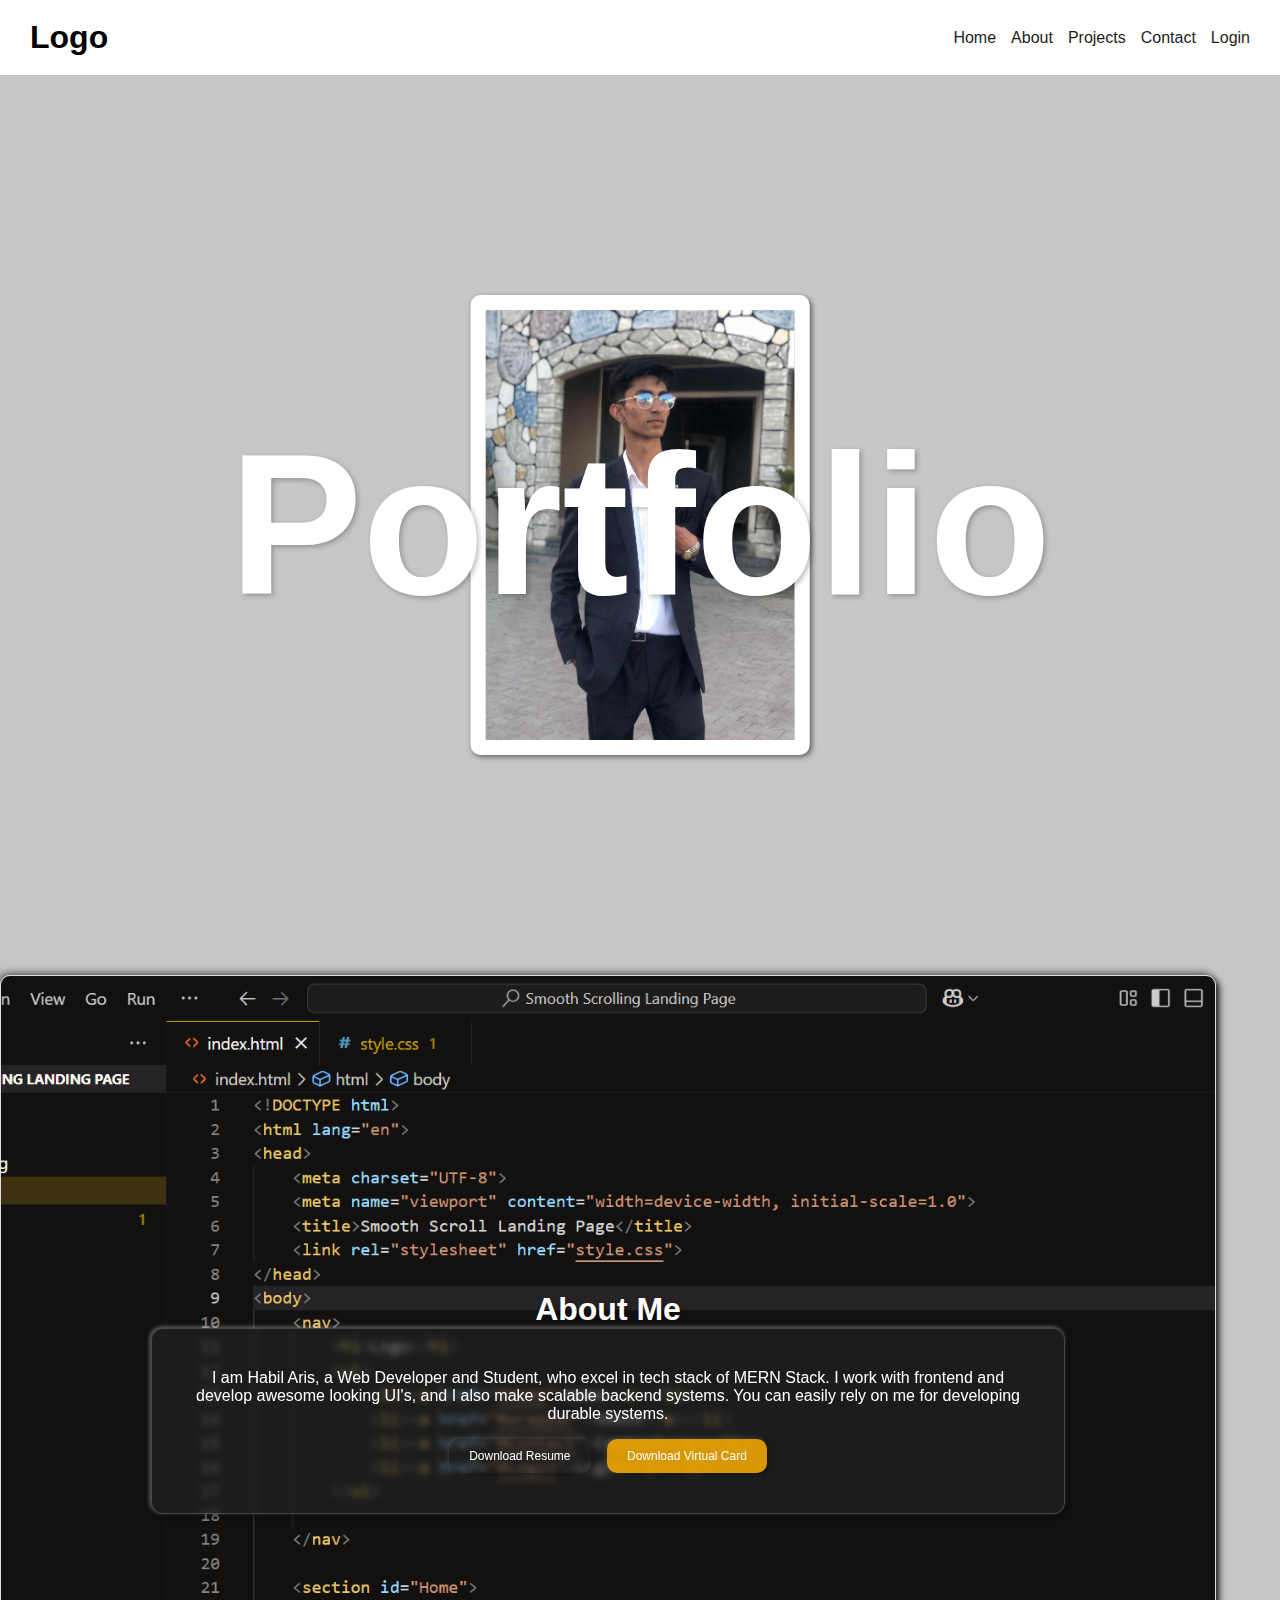
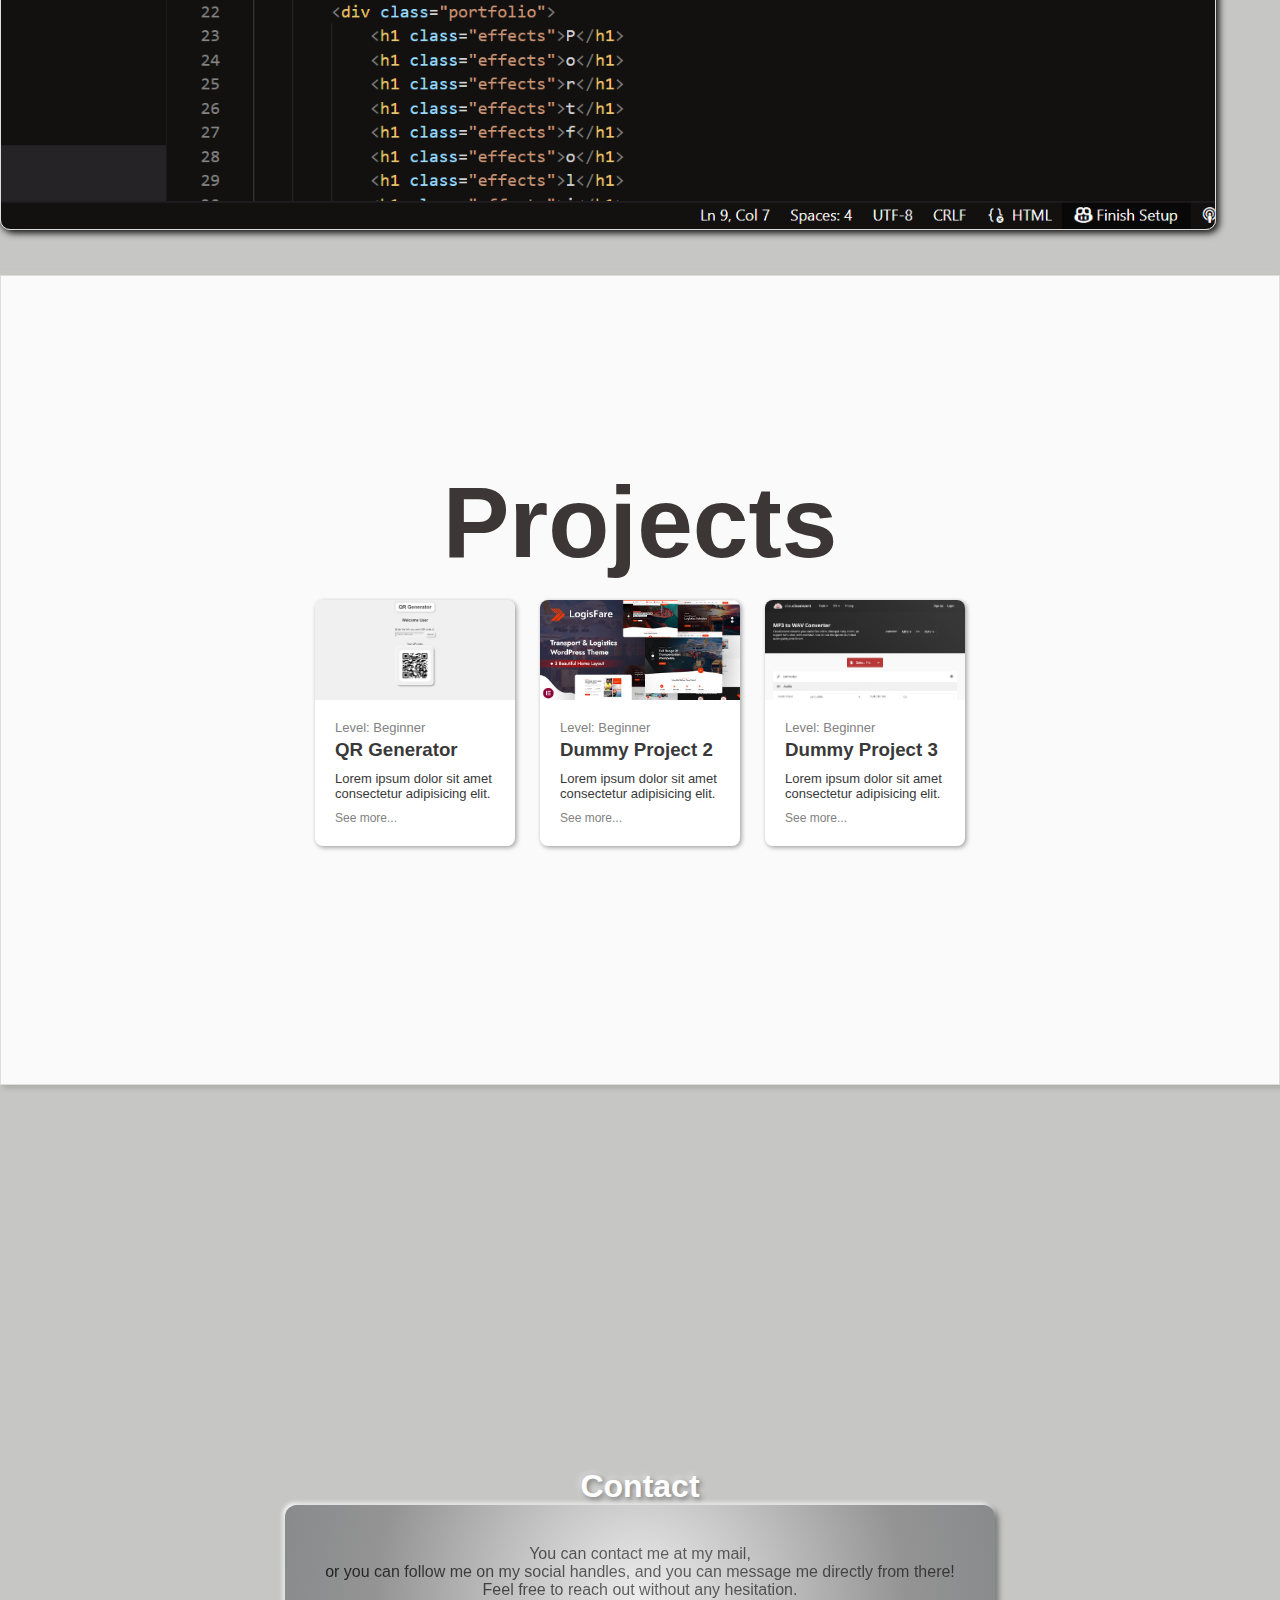
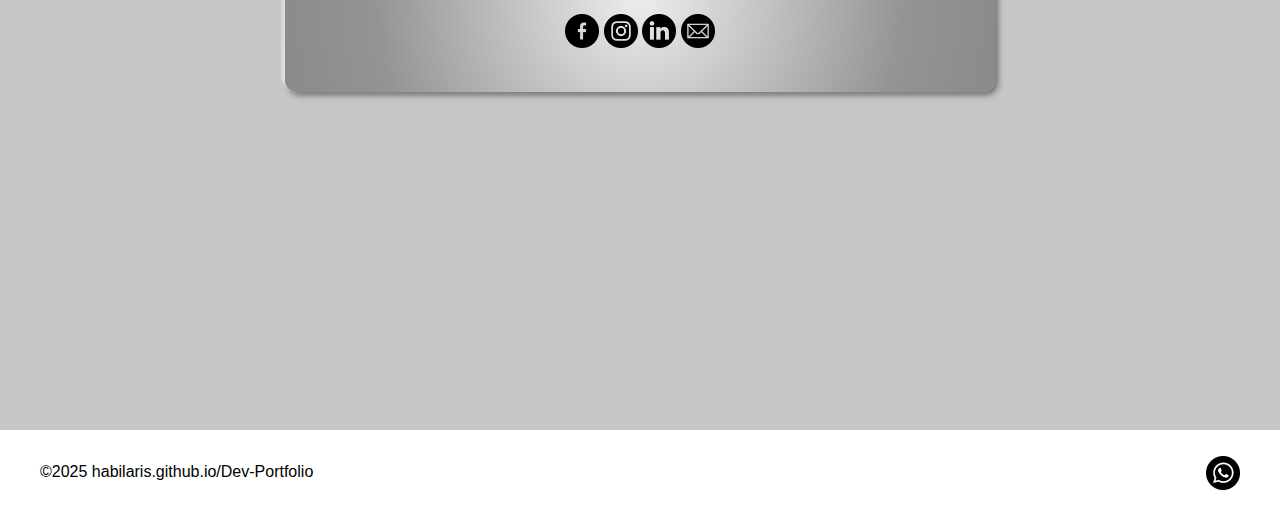
<file: index.html>
<!DOCTYPE html>
<html lang="en">
<head>
    <meta charset="UTF-8">
    <meta name="viewport" content="width=device-width, initial-scale=1.0">
    <title>Habil Aris - Full Stack Developer | Portfolio</title>
    <link rel="stylesheet" href="style.css">
    <meta name="description" content="This is the Vanilla JS portfolio of Habil Aris, with interactive animations and effects for my showcasing my Web Development Projects, hosted on GitHub Pages.">
    <meta name="keywords" content="HTML, CSS, JavaScript, Portfolio, Web Development, Projects, Habil Aris, GitHub, GitHub Pages">
    <meta name="author" content="Habil Aris">
    <link rel="icon" type="image/png" href="Logo/weblogo.png">
</head>
<body>
    <nav>
        <h1>Logo</h1>
        <ul>
            <li><a href="#Home">Home</a></li>
            <li><a href="#About">About</a></li>
            <li><a href="#wrapper2">Projects</a></li>
            <li><a href="#Contact">Contact</a></li>
            <li><a href="#Login">Login</a></li>
        </ul>

    </nav>
    <section id="Home">
        <div class="portfolio">
            <h1 class="effects">P</h1>
            <h1 class="effects">o</h1>
            <h1 class="effects">r</h1>
            <h1 class="effects">t</h1>
            <h1 class="effects">f</h1>
            <h1 class="effects">o</h1>
            <h1 class="effects">l</h1>
            <h1 class="effects">i</h1>
            <h1 class="effects">o</h1>
        </div>
        <div class="img-wrapper">
            <img src="Images/myPhoto.jpg" alt="Deverloper's photo">
        </div>
    </section>

    
    <div class="wrapper">
            <section id="About">
            <h1>About Me</h1>
            <div class="container">
                <p>I am Habil Aris, a Web Developer and Student, who excel in tech stack of MERN Stack. I work with frontend and develop awesome looking UI's, and I also make scalable backend systems. You can easily rely on me for developing durable systems.</p>
                <a href="Documents/Habil Aris Resume.pdf" target="_blank">Download Resume</a>
                <a href="Documents/Card.png" target="_blank" id="vc">Download Virtual Card</a>
            </div>
        </section>
    </div>


    <div id="wrapper2">
        <section id="Projects">
        <h2>Projects</h2>
            <div class="projects-container">
                <div class="cards" id="item-1">
                    <img src="Images/QR-Generator.png" alt="card-img">
                    <div class="text-container">
                        <p id="headline">Level: Beginner</p>
                        <h3>QR Generator</h3>
                        <p>Lorem ipsum dolor sit amet consectetur adipisicing elit.</p>
                        <a href="#" class="See-more">See more...</a>
                    </div>
                </div>

                <div class="cards" id="item-2">
                    <img src="Images/sample-project1.jpg" alt="card-img">
                    <div class="text-container">
                        <p id="headline">Level: Beginner</p>
                        <h3>Dummy Project 2</h3>
                        <p>Lorem ipsum dolor sit amet consectetur adipisicing elit.</p>
                        <a href="#" class="See-more">See more...</a>
                    </div>
                </div>

                <div class="cards" id="item-3">
                    <img src="Images/sample-project3.png" alt="card-img">
                    <div class="text-container">
                        <p id="headline">Level: Beginner</p>
                        <h3>Dummy Project 3</h3>
                        <p>Lorem ipsum dolor sit amet consectetur adipisicing elit.</p>
                        <a href="#" class="See-more">See more...</a>
                    </div>
                </div>
            </div>
        </section>
    </div>


    <section id="Contact">
        <h1>Contact</h1>
        <div class="container">
            <p>You can contact me at my mail, <br> or you can follow me on my social handles, and you can message me directly from there! <br> Feel free to reach out without any hesitation. </p>
            
            <div id="icons-container">
                <a href="https://www.facebook.com/mecha.genos.2025/" target="_blank"><img src="icons/facebook.png" alt="facebook-icon"></a>
                <a href="https://www.instagram.com/habilaris" target="_blank"><img src="icons/instagram.png" alt="insta-icon"></a>
                <a href="https://www.linkedin.com/in/habilaris" target="_blank"><img src="icons/linkedin.png" alt="linkedin-icon"></a>
                <a href="mailto:habilaris4@gmail.com" target="_blank"><img src="icons/email.png" alt="email-icon"></a>
            </div>
        </div>
    </section>

    <div class="footer">
        <p>&copy;2025 habilaris.github.io/Dev-Portfolio</p>
        <a href="https://wa.me/message/TAL5MLL4WBHHP1"><img src="icons/whatsapp.png" alt="Whatsapp icon"></a>
    </div>
</body>
</html>
</file>
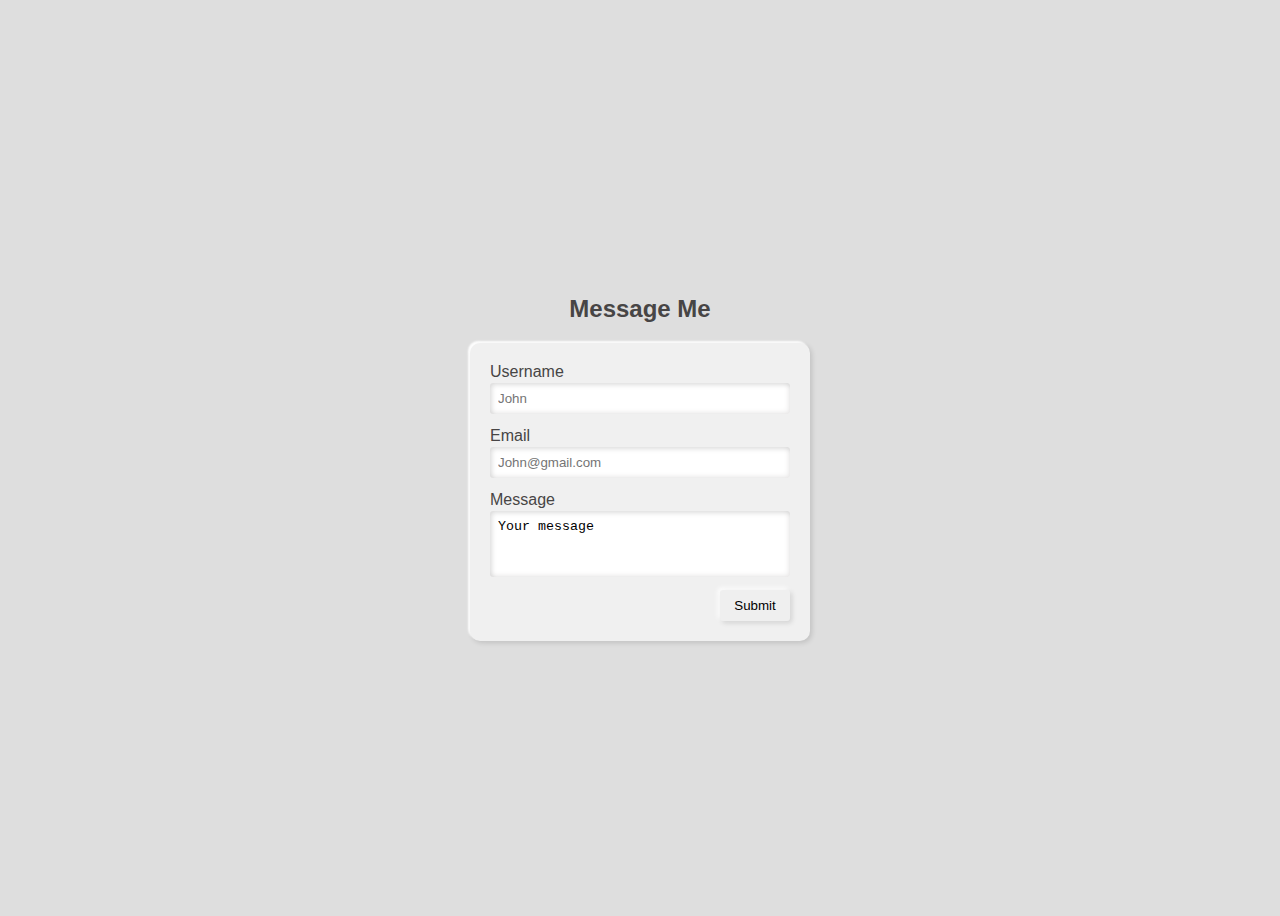
<file: message-form.html>
<!DOCTYPE html>
<html lang="en">
<head>
    <meta charset="UTF-8">
    <meta name="viewport" content="width=device-width, initial-scale=1.0">
    <title>Message Form</title>
    <style>
        body {
            font-family: Geneva, Verdana, sans-serif;
            background: #dedede;
            color: rgb(71, 69, 69);
        }

        form {
            box-shadow: 2px 2px 5px rgba(0, 0, 0, 0.128), -2px -2px 2px rgb(255, 255, 255);
            background: rgb(240, 240, 240);
            border-radius: 10px;
            padding: 20px;
            display: flex;
            width: 300px;
            flex-direction: column;
        }

        #message-form {
            display: flex;
            flex-direction: column;
            height: 100vh;
            justify-content: center;
            align-items: center;
        }

        input, textarea {
            border: none;
            padding: 8px 8px;
            border-radius: 3px;
            box-shadow: inset 2px 2px 5px rgba(0, 0, 0, 0.128), inset -2px -2px 5px rgb(239, 238, 238);
        }

        input[type='submit'] {
            box-shadow: 2px 2px 5px rgba(0, 0, 0, 0.128), -2px -2px 5px white;
            width: 70px;

            &:active {
                box-shadow: inset 2px 2px 5px rgba(0, 0, 0, 0.128), inset -2px -2px 5px white;
            }
        }

        .container {
            text-align: end;
        }

        textarea {
            height: 50px;
            resize: none;
        }

       label {
            margin-bottom: -16px;
        }


        .inp {
            margin-bottom: -5px;
        }


    </style>
</head>
<body>

    <div id="message-form">
        <h2>Message Me</h2>
        <form action="">
            <label for="username">Username</label><br>
            <input type="text" placeholder="John" id="username" required class="inp"><br>

            <label for="email">Email</label><br>
            <input type="text" placeholder="John@gmail.com" class="inp"><br>

            <label for="message">Message</label><br>
            <textarea id="message" class="inp">Your message</textarea><br>

            <div class="container">
                <input type="submit">
            </div>
        </form>
    </div>

</body>
</html>
</file>
<file: style.css>
html {
    scroll-behavior: smooth;
}

:root {
    --color: rgb(186, 186, 186);
}

* {
    box-sizing: border-box;
    margin: 0;
    padding: 0;
    box-sizing: border-box;
}

body {
    
    background: #c6c6c5;
    font-family: 'Lucida Sans', 'Lucida Sans Regular', 'Lucida Grande', 'Lucida Sans Unicode', Geneva, Verdana, sans-serif;
    font-weight: 300;
}

/* __________________________________________________________________________________________________________ */

section {
    color: white;
    position: relative;
    display: flex;
    flex-direction: column;
    text-align: center;
    height: 100dvh;
    align-items: center;
    justify-content: center;
}

/* __________________________________________________________________________________________________________ */

/* Navbar */

nav {
    background-color: white;
    display: flex;
    height: 75px;
    padding: 0 30px;
    justify-content: space-between;
    align-items: center;
    width: 100%;

}

ul {
    list-style-type: none;
    display: flex;
    gap: 15px;
    justify-content: center;
    align-items: center;
}

a {
    text-decoration: none;
    color: rgb(29, 29, 29);
}

/* __________________________________________________________________________________________________________ */

#wrapper, #wrapper2 {
    height: 100vh;
    display: flex;
    justify-content: center;
    align-items: center;
}

#About {
    height: 95vh;
    width: 95vw;
    background: url(Images/ss.png);
    background-position: center;
    background-size: cover;
    background-repeat: no-repeat;
    border: 1px solid rgb(222, 222, 222);
    box-shadow: 3px 3px 7px rgba(0, 0, 0, 0.9), -3px -3px 7px rgba(74, 74, 74, 0.626);
    border-radius: 10px;
    padding: 150px;
    transition: all 0.5s cubic-bezier(0.075, 0.82, 0.165, 1);

    &:hover {
        transform: scale(1.02);
    }

}

#About h1 {
    color: rgb(255, 255, 255);
    text-shadow: 3px 3px 5px rgba(0, 0, 0, 0.3);
    transition: all 0.2s ease;

    &:hover {
        transform: scale(1.02);
    }
}

#About .container {
    padding: 40px;
    background: rgba(37, 37, 37, 0.6);
    backdrop-filter: blur(3px);
    border-radius: 12px;
    box-shadow: 3px 3px 6px rgba(0, 0, 0, 0.461), -1px -1px 4px rgba(255, 255, 255, 0.42);
    border: 1px solid rgba(255, 255, 255, 0.18); /* subtle border */
    transition: all 0.2s ease;

    &:hover {
        transform: scale(1.02);
    }

}

#About .container a {
    text-decoration: none;
    color: white;
    display: inline-block;
    margin-top: 16px;
    font-size: 12px;
    padding: 10px 20px;
    box-shadow: 2px 2px 5px rgba(0, 0, 0, 0.511), -1px -1px 5px rgba(206, 206, 206, 0.2);
    border-radius: 10px;
    cursor: pointer;
    transition: all 0.2s cubic-bezier(0.25, 0.46, 0.45, 0.94);

    &:hover {
        transform: scale(1.04);
    }

    &:active {
        box-shadow: inset 2px 2px 5px rgba(0, 0, 0, 0.511), inset -1px -1px 5px rgba(206, 206, 206, 0.2);
    }
}

#vc {
    margin-left: 12px;
    background: rgba(255, 179, 0, 0.826);
}

/* __________________________________________________________________________________________________________ */

#Contact h1 {
    color: #ffffff;
    text-shadow: 2px 2px 5px rgb(29, 29, 29, 0.5), -1px -1px 6px rgb(234, 234, 234);
    position: relative;
    z-index: 2;
    cursor: pointer;
}

#Contact .container {
    padding: 40px;
    border-radius: 12px;
    box-shadow: 3px 3px 6px rgba(0, 0, 0, 0.461), -2px -2px 4px white;
    background: radial-gradient(circle,rgb(237, 237, 237) 0%, rgba(148, 148, 148, 1) 72%, rgba(137, 138, 140, 1) 100%);
    
}

#icons-container {
    margin-top: 15px;
}

#Contact .container p {
    background: linear-gradient(to right, #1d1d1d, #606060, #323232); /* Your gradient colors */
    -webkit-background-clip: text;    /* Clips background to text */
    -webkit-text-fill-color: transparent;  /* Makes the text transparent to show background */
}

/* __________________________________________________________________________________________________________ */

a img {
    height: 34px;
}



#Home h1 {
    color: white;
    text-shadow: 2px 2px 5px rgb(29, 29, 29, 0.3);
    font-size: 200px;
}

/* __________________________________________________________________________________________________________ */

/* Animation and Hover Effect */

@keyframes fadeIn {
    from {
        transform: translateX(-200px);
        opacity: 0;
    }
    to {
        transform: translateX(0);
        opacity: 1;
    }
}


@keyframes popUp {
    from {
        transform: scale(0.5);
        opacity: 0.5;
    }
    to {
        transform: scale(1);
        opacity: 1;
    }
}


.portfolio {
    display: flex;
    flex-direction: row;
    z-index: 3;

    transform: translateX(0);
    animation: fadeIn 1.15s ease forwards;
    transition: transform 0.3s ease;
}

#Home img {
    position: absolute;
    z-index: 1;

    /* top, left, right, bottom — Move relative to the parent.*/
    top: 50%;
    left: 50%;

    /* transform: translate(X%, Y%) — Moves the element relative to itself */
    transform: translate(-50%, -50%); /* First value inside round bracket if for x-axis and second is y-axis*/
    height: 460px;

    /* Styling of image */
    border: 15px solid white;
    border-radius: 10px;
    box-shadow: 2px 2px 5px rgb(0, 0, 0, 0.5);
    transition: all 0.5s ease;
    cursor: pointer;
    
    &:hover {
        transform: translate(-50%, -55%);
    }
}

.effects:hover {
    cursor: default;
    transform: translateX(0) scale(1.2);
}

/* __________________________________________________________________________________________________________ */

.footer {
    padding: 40px;
    padding-top: 42px;
    display: flex;
    justify-content: space-between;
    background: white;
    height: 50px;
    align-items: center;
}

.footer img {
    position: relative;
    transform: translateY(3px);
}

/* __________________________________________________________________________________________________________ */

.projects-container {
    display: flex;
    flex-direction: row;
    gap: 25px;
}


#Projects h2 {
    font-size: 100px;
    color: #3c3636;
    margin-top: -50px;
    margin-bottom: 20px;
    /* text-shadow: 2px 2px 5px rgb(29, 29, 29, 0.5), -2px -2px 4px rgba(202, 202, 202, 0.705); */
}

#Projects p {
    font-size: 13px;
}

.cards {
    background: white;
    display: flex;
    flex-direction: column;
    border-radius: 8px;
    overflow: hidden;
    width: 200px;
    text-align: left;
    cursor: pointer;
    transition: all 0.2s ease;
    box-shadow: 2px 2px 5px rgb(0, 0, 0, 0.2), 1px 1px 4px rgb(0, 0, 0, 0.2);

    &:hover {
        transform: scale(1.04);
    }
}


.projects-container img {
    height: 100px;
    object-fit: cover;
    object-position: center;
}

.text-container {
    color: rgb(57, 57, 57);
    padding: 20px;

}

.text-container h3 {
    margin-bottom: 10px;
}

#headline {
    color: #828282;
    margin-bottom: 4px;
    text-shadow: none;
}


#Projects {
    height: 90vh;
    width: 100vw;
    background: rgb(250, 250, 250);
    background-position: center;
    background-size: cover;
    background-repeat: no-repeat;
    border: 1px solid rgb(222, 222, 222);
    box-shadow: 3px 3px 5px rgba(60, 59, 59, 0.2), -2px -2px 4px rgba(201, 201, 201, 0.3);
    padding: 150px;
}

#Projects a {
    display: inline-block;
    font-size: 12px;
    margin-top: 10px;
    color: #828282;
}
</file>
